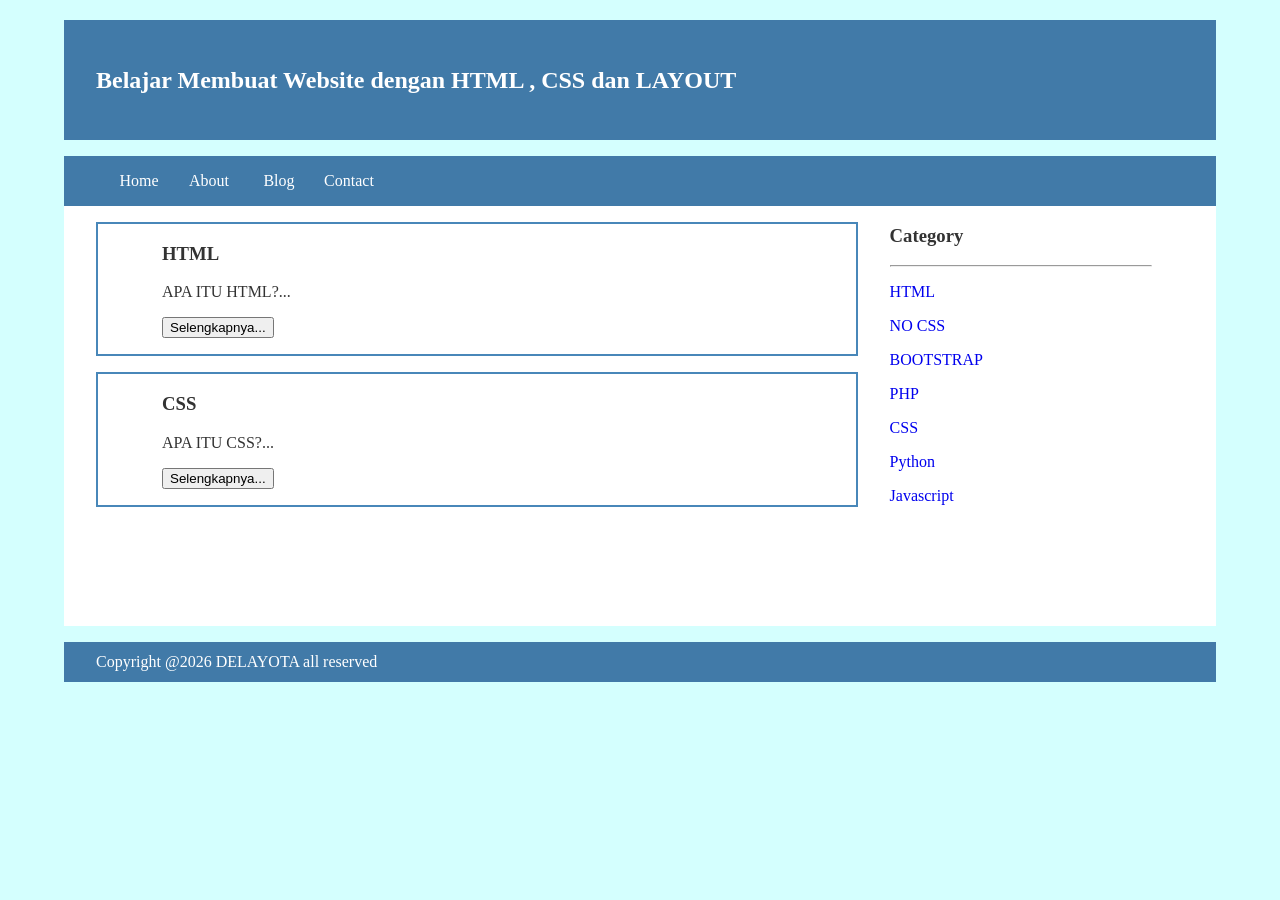
<file: index.html>
<!DOCTYPE html>
<html>
	<head>
	  <title>Belajar Bersama Radithya</title>
	  <link rel="stylesheet" href="style.css">
	</head>
	<body>
		<div class="header">
			<div class="jarak">
				<h2>Belajar Membuat Website dengan HTML , CSS dan LAYOUT</h2>
			</div>
		</div>
		<div class="menu">
			<ul>
				<li><a href="#">Home</a></i>
				<li><a href="About.html">About</a></i>
				<li><a href="#">Blog</a></i>
				<li><a href="Contact.html">Contact</a></i>
			</ul>
		</div>
				<!-- CONTENT -->
	<div class="content">
    	<div class="jarak">

        	<!-- kiri -->
        	<div class="kiri">
            	<!-- blog -->
            	<div class="border">
                	<div class="jarak">
                    	<h3>HTML</h3>
                    	<p>APA ITU HTML?...</p>
                    	<button class="btn">Selengkapnya...</button>
                	</div>
            	</div>

            	<div class="border">
                	<div class="jarak">
                    	<h3>CSS</h3>
                    	<p>APA ITU CSS?...</p>
                    	<button class="btn">Selengkapnya...</button>
                	</div>
            	</div>
            	<!-- end blog -->
        	</div>
        	<!-- kiri -->

        	<!-- kanan -->
        	<div class="kanan">
            	<div class="jarak">
                	<h3>Category</h3>
                	<hr>
                	<p><a href="#" class="undecor">HTML</a></p>
                	<p><a href="#" class="undecor">NO CSS</a></p>
               	 	<p><a href="#" class="undecor">BOOTSTRAP</a></p>
               	 	<p><a href="#" class="undecor">PHP</a></p>
                	<p><a href="#" class="undecor">CSS</a></p>
                	<p><a href="#" class="undecor">Python</a></p>
                	<p><a href="#" class="undecor">Javascript</a></p>
           	 </div>
       	 </div>
        <!-- kanan -->

  	  </div>
	</div>

	<div class="footer">
   	 <div class="jarak">
       	 <p>Copyright @2026 DELAYOTA all reserved</p>
   	 </div>
	</div>

	</body>
</html>
</file>
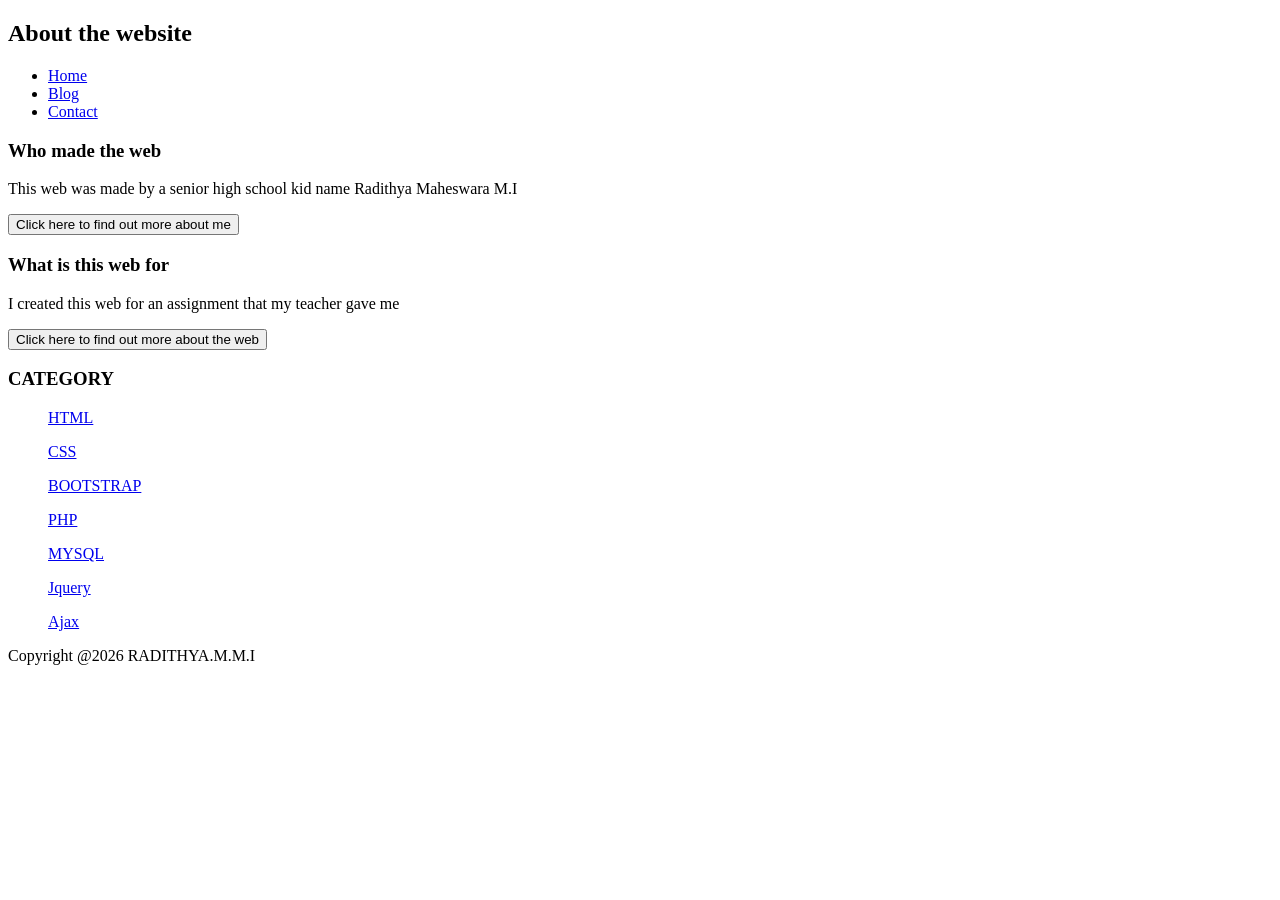
<file: About.html>
<!DOCTYPE html>
<html>
	<head>
	  <title>About</title>
	</head>
	<body bgcolor=white>
		<h2>About the website</h2>
			<ul>
				<li><a href="index.html">Home</a></i>
				<li><a href="#">Blog</a></i>
				<li><a href="#">Contact</a></i>
			</ul>
				<h3>Who made the web</h3>
				<p>This web was made by a senior high school kid name Radithya Maheswara M.I</p>
				<button>Click here to find out more about me</button>

				<h3>What is this web for</h3>
				<p>I created this web for an assignment that my teacher gave me</p>
				<button>Click here to find out more about the web</button>

			</ul>

			<h3>CATEGORY</h3>
			<ul>
				<p><a href="#" >HTML</a></p>
				<p><a href="#" >CSS</a></p>
				<p><a href="#" >BOOTSTRAP</a></p>
				<p><a href="#" >PHP</a></p>
				<p><a href="#" >MYSQL</a></p>
				<p><a href="#" >Jquery</a></p>
				<p><a href="#" >Ajax</a></p>
			</ul>
			    <p>Copyright @2026 RADITHYA.M.M.I</p>
	</body>
<html>
</file>
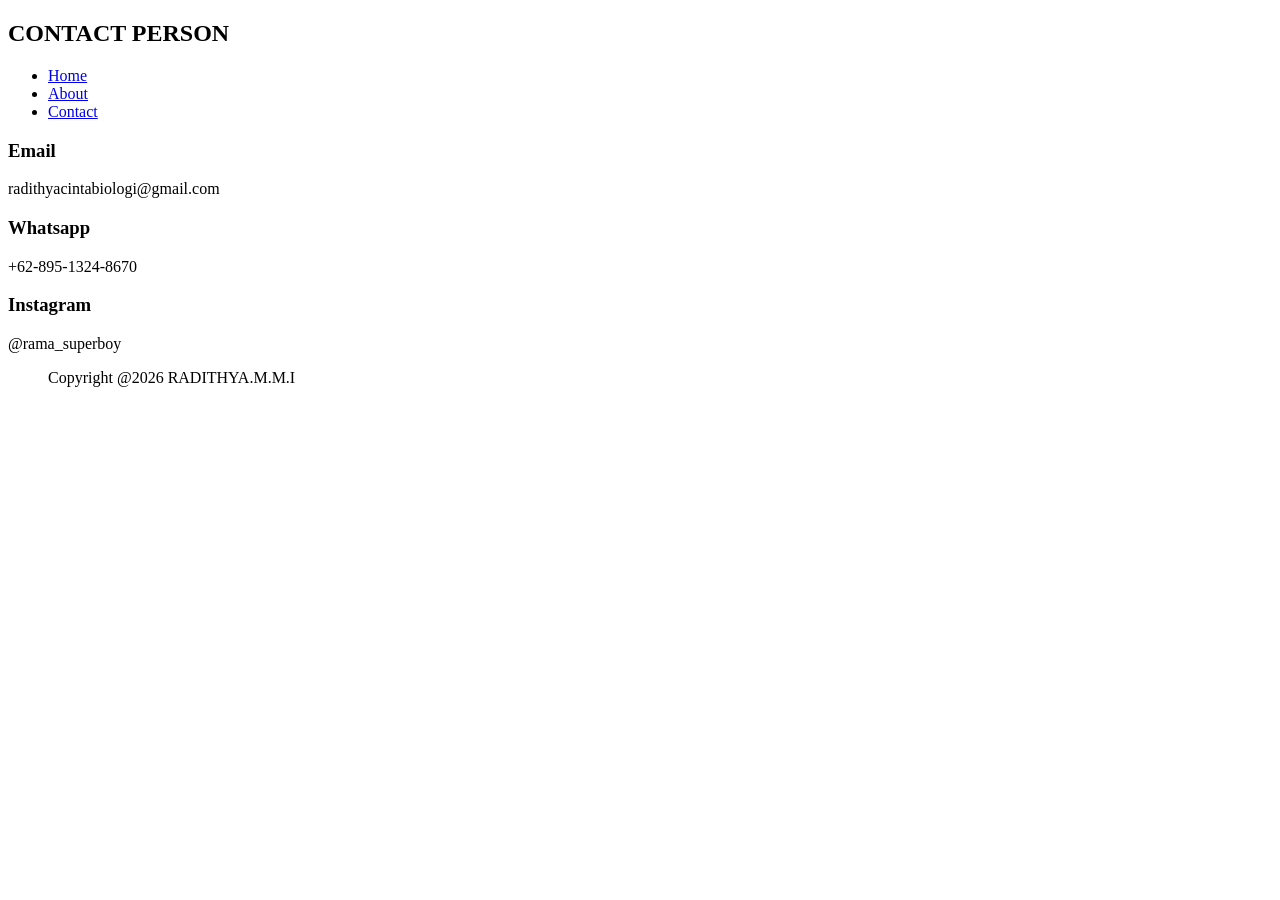
<file: Contact.html>
<!DOCTYPE html>
<html>
	<head>
	  <title>Contact</title>
	</head>
	<body bgcolor=white>
		<h2>CONTACT PERSON</h2>
			<ul>
				<li><a href="index.html">Home</a></i>
				<li><a href="About.html">About</a></i>
				<li><a href="#">Contact</a></i>
			</ul>
				<h3>Email</h3>
					<p>radithyacintabiologi@gmail.com</p>

				<h3>Whatsapp</h3>
					<p>+62-895-1324-8670</p>

				<h3>Instagram</h3>
					<p>@rama_superboy</p>

			</ul>

			<ul>
			    <p>Copyright @2026 RADITHYA.M.M.I</p>
			</ul>
	</body>
<html>
</file>
<file: style.css>
body{
 background:#f3f3f3;
 color:#333; 
 width:100%;
 font-family:sans-serif;
 margin:0 auto;
}
.header{
 width:90%;
 margin:auto;
 height:120px;
 line-height:120px;
 background:#417aa8;
 color:#fff;
}
.jarak{
  padding:0 2pc;
}
.menu{
background-color:#417aa8;
height: 50px;
line-height: 50px;
position:relative;
width:90%;
margin:0 auto;
padding:0 auto;
}

.menu ul {
list-style:none;
}

.menu ul li a {
float:left;
width:70px;
display:block;
text-align:center;
color:#FFF;
text-decoration:none;
}

.menu ul li a:hover {
backgorund-color:#4b88bb;
display:black;
}

body{
background-color:#d4fffe;
color:#333;
width:100%;
font-family:"Times New Roman", Times, serif;
margin:0 auto;
}

.header{
width:90%;
margin:auto;
height:120px;
line-height:120px;
background:#417aa8;
color:#fff;
}

.menu{
background-color:#417aa8;
height:50px;
line-height:50px;
position:relative;
width:90%;
margin:0 auto;
padding:0 auto;
}

.jarak{
padding:0 2pc;
}

.menu ul {
list-style:none;
}

.menu ul li a {
float:left;
width:70px;
display:block;
text-align:center;
color:FFF;
text-decoration:none;
}

.menu ul li a:hover {
background-color:#4b88bb;
display:block;
}

.content{
width:90%;
margin:auto;
height:420px;
padding:0.1px;
background:#fff;
color:#333;
}

.border{
border:2px solid #4887b9;
margin-top:1pc;
padding-bottom:1pc;
padding-left:2pc;
padding-right:2pc;
}

.kiri{
width:70%;
float:left;
margin:auto;
background:#fff;
height:420px;
}

.kanan{
width:30%;
float:left;
margin:auto;
background:#fff;
height:420px;
}

.undecor{
text-decoration:none;
}

.footer{
width:90%;
margin:auto;
height:40px;
line-height:40px;
background:#417aa8;
color:#fff;
margin-bottom:1pc;
}
</file>
